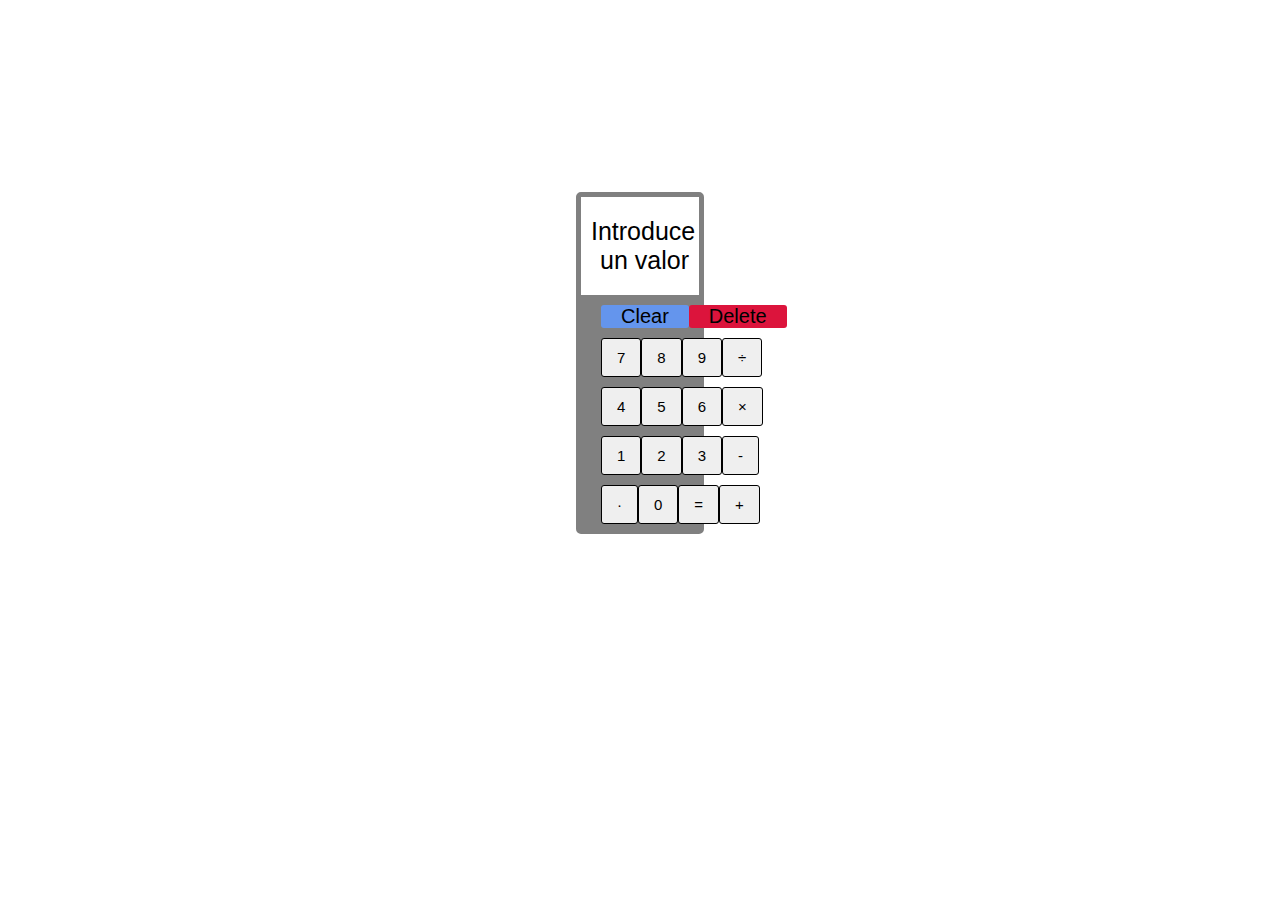
<file: Calculator/index.html>
<!DOCTYPE html>
<html lang="en">
    <head>
        <meta charset="UTF-8">
        <meta http-equiv="X-UA-Compatible" content="IE=edge">
        <meta name="viewport" content="width=device-width, initial-scale=1.0">
        <title>Calculator</title>
        <link rel="stylesheet" href="css/style.css">
    </head>

    <body>
        
        <main>
            <div class="result" >
                <span id="result">Introduce un valor</span>
            </div>
            
            <div class="top">
                <button class="top1" id="clear">Clear</button>
                <button class="top1" id="delete">Delete</button>
            </div>
            
            <div class="middle1">
                <button class="intermedium1" id="7">7</button>
                <button class="intermedium1" id="8">8</button>
                <button class="intermedium1" id="9">9</button>
                <button class="intermedium1" id="÷">÷</button>
            </div>

            <div class="middle2">
                <button class="intermedium2" id="4">4</button>
                <button class="intermedium2" id="5">5</button>
                <button class="intermedium2" id="6">6</button>
                <button class="intermedium2" id="×">×</button>
            </div>
            
            <div class="middle3">
                <button class="intermedium3" id="1">1</button>
                <button class="intermedium3" id="2">2</button>
                <button class="intermedium3" id="3">3</button>
                <button class="intermedium3" id="-">-</button>

            </div>

            <div class="middle4">
                <button class="intermedium4" id="·">·</button>
                <button class="intermedium4" id="0">0</button>
                <button class="intermedium4" id="=">=</button>
                <button class="intermedium4" id="+">+</button>
            </div>
        </main>

        <script src="js/index.js"></script>
    </body>
</html>
</file>
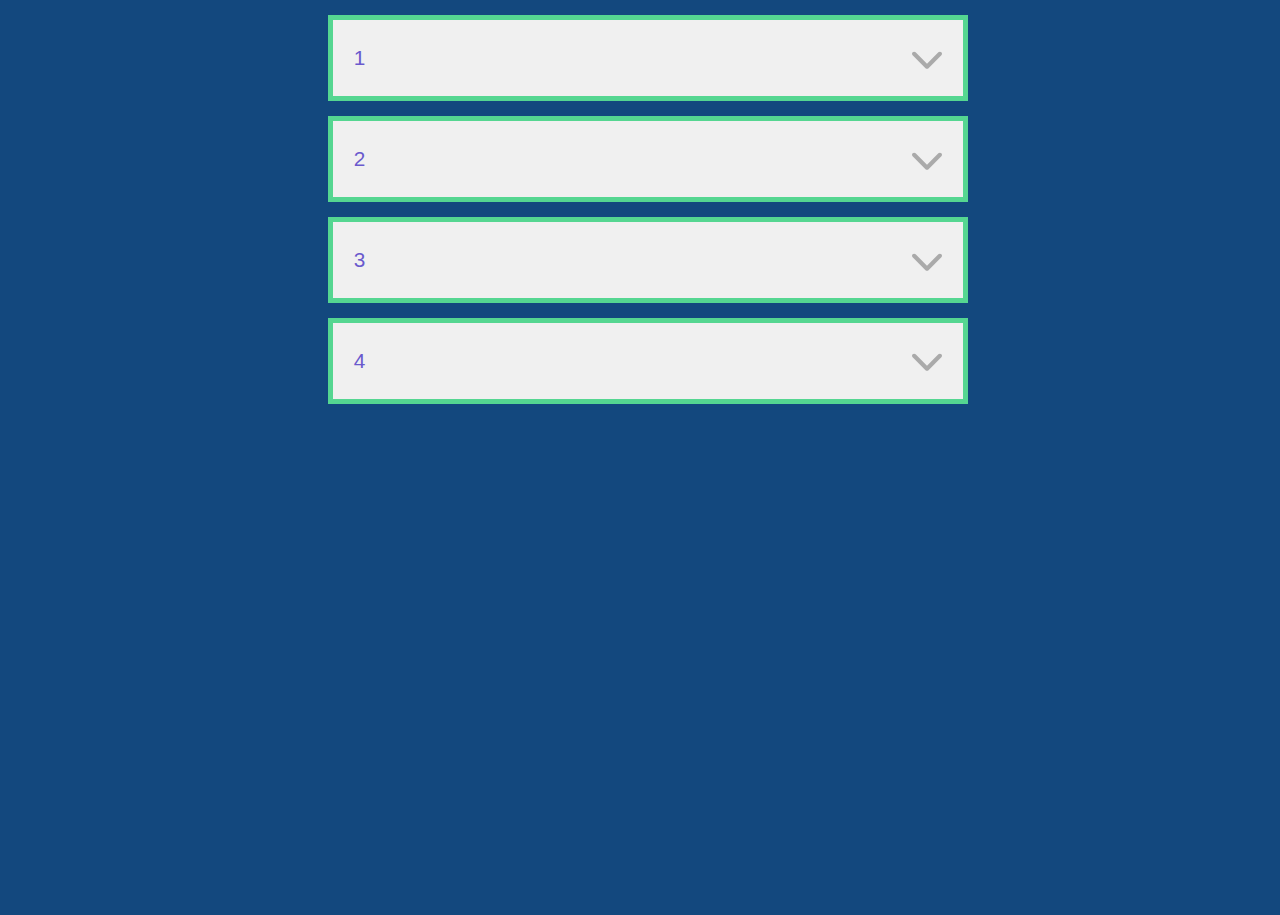
<file: Accordion/src/index.html>
<!DOCTYPE html>
<html lang="en">
  <head>
    <meta charset="UTF-8">
    <meta name="viewport" content="width=device-width, initial-scale=1">
    <title>Accordion</title>
    <meta name="description" content="A light foundation for your next frontend project based on webpack.">
    <link rel="stylesheet" href="styles/style.css">
  </head>
  <body>

    <div class="accordion">
      <div class="accordion-title">1</div>
      <div class="accordion-body collapsed">
        Lorem ipsum dolor sit amet, consectetur adipisicing elit. Illum quae fuga impedit quidem consequuntur nulla aperiam, officiis adipisci saepe ut laudantium alias et vitae excepturi tempora veritatis. Ipsa, labore est.
      </div>
    </div>
    <div class="accordion">
      <div class="accordion-title">2</div>
      <div class="accordion-body collapsed">
        Lorem, ipsum dolor sit amet consectetur adipisicing elit. Tempore voluptatem ipsam et labore accusantium nulla doloribus, voluptatum beatae officia voluptates ex nemo repudiandae eveniet hic molestiae, dignissimos quidem eos eaque!
      </div>
    </div>
    <div class="accordion">
      <div class="accordion-title">3</div>
      <div class="accordion-body collapsed">
        Lorem ipsum dolor sit amet consectetur adipisicing elit. Voluptatum eos dignissimos sit debitis minima facere. Itaque aperiam possimus nemo, maiores delectus repellendus laboriosam magni dolorum saepe atque ratione blanditiis consequatur.
      </div>
    </div>
    <div class="accordion">
      <div class="accordion-title">4</div>
      <div class="accordion-body collapsed">
        Lorem ipsum dolor sit amet consectetur adipisicing elit. Error sit asperiores facilis beatae magnam debitis ratione iusto consequatur sunt ex! Natus, corrupti provident autem ipsam suscipit illum sapiente reiciendis possimus.
    </div>
    </div>

    <script src="scripts/index.js"></script>
  </body>
</html>
</file>
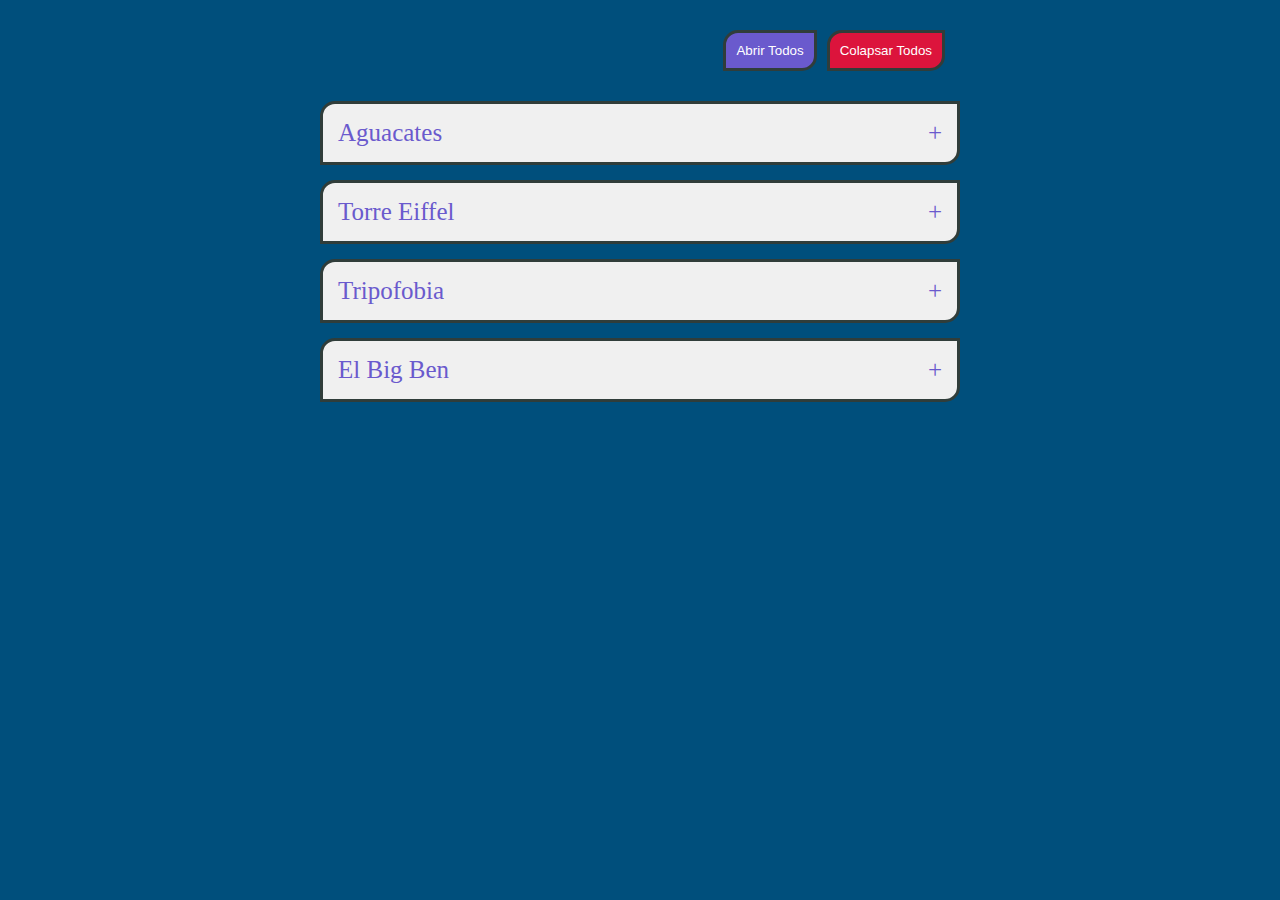
<file: Accordion2.0/src/index.html>
<!DOCTYPE html>
<html lang="en">
  <head>
    <meta charset="UTF-8">
    <meta name="viewport" content="width=device-width, initial-scale=1">
    <title>Accordion</title>
    <link rel="stylesheet" href="styles/style.css">
  </head>
  <body>
    <div class="buttons">
      <button id="openAllButton">Abrir Todos</button>
      <button id="collapseAllButton">Colapsar Todos</button>
    </div>

    <div class="accordion">
      <div class="accordion-title">
        Aguacates
        <span class="accordion-icon">+</span>
      </div>
      <div class="accordion-body collapsed">
        Los aguacates son una fruta, no una verdura. Técnicamente se consideran una baya de una sola semilla, lo creas o no.
      </div>
    </div>

    <div class="accordion">
      <div class="accordion-title">
        Torre Eiffel
        <span class="accordion-icon">+</span>
      </div>
      <div class="accordion-body collapsed">
        La Torre Eiffel puede ser 15 cm más alta durante el verano. Todo tiene una explicación, se debe a la expansión térmica que significa que el hierro se calienta, las partículas ganan energía cinética y ocupan más espacio.
      </div>
    </div>

    <div class="accordion">
      <div class="accordion-title">
        Tripofobia
        <span class="accordion-icon">+</span>
      </div>
      <div class="accordion-body collapsed">
        La tripofobia es el miedo a los agujeros muy juntos. O más específicamente, "una aversión a la vista de patrones irregulares o grupos de pequeños agujeros o protuberancias".
      </div>
    </div>

    <div class="accordion">
      <div class="accordion-title">
        El Big Ben
        <span class="accordion-icon">+</span>
      </div>
      <div class="accordion-body collapsed">
        Big Ben es el nombre con el que se conoce a la gran campana del reloj situado en el lado noroeste del Palacio de Westminster, la sede del Parlamento del Reino Unido, en Londres
      </div>
    </div>

    <script src="scripts/index.js"></script>
  </body>
</html>
</file>
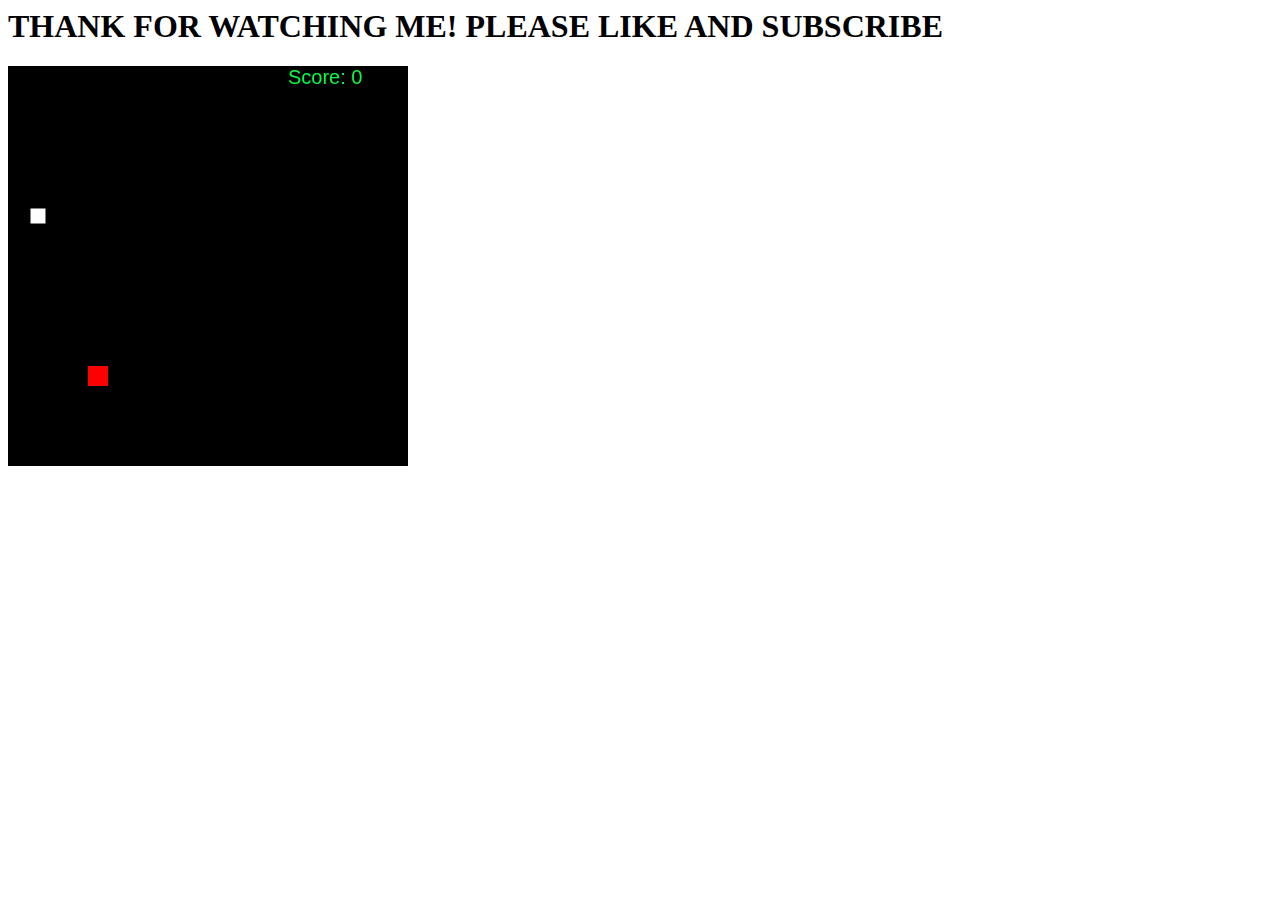
<file: Snake Game/snake.html>
<html>
    <head>
        <title>Snake Game</title>
    </head>

    <body>
        <h1> THANK FOR WATCHING ME! PLEASE LIKE AND SUBSCRIBE</h1>
        <canvas id="canvas" width="400" height="400"></canvas>
        <script src="game.js"></script>
    </body>
</html>
</file>
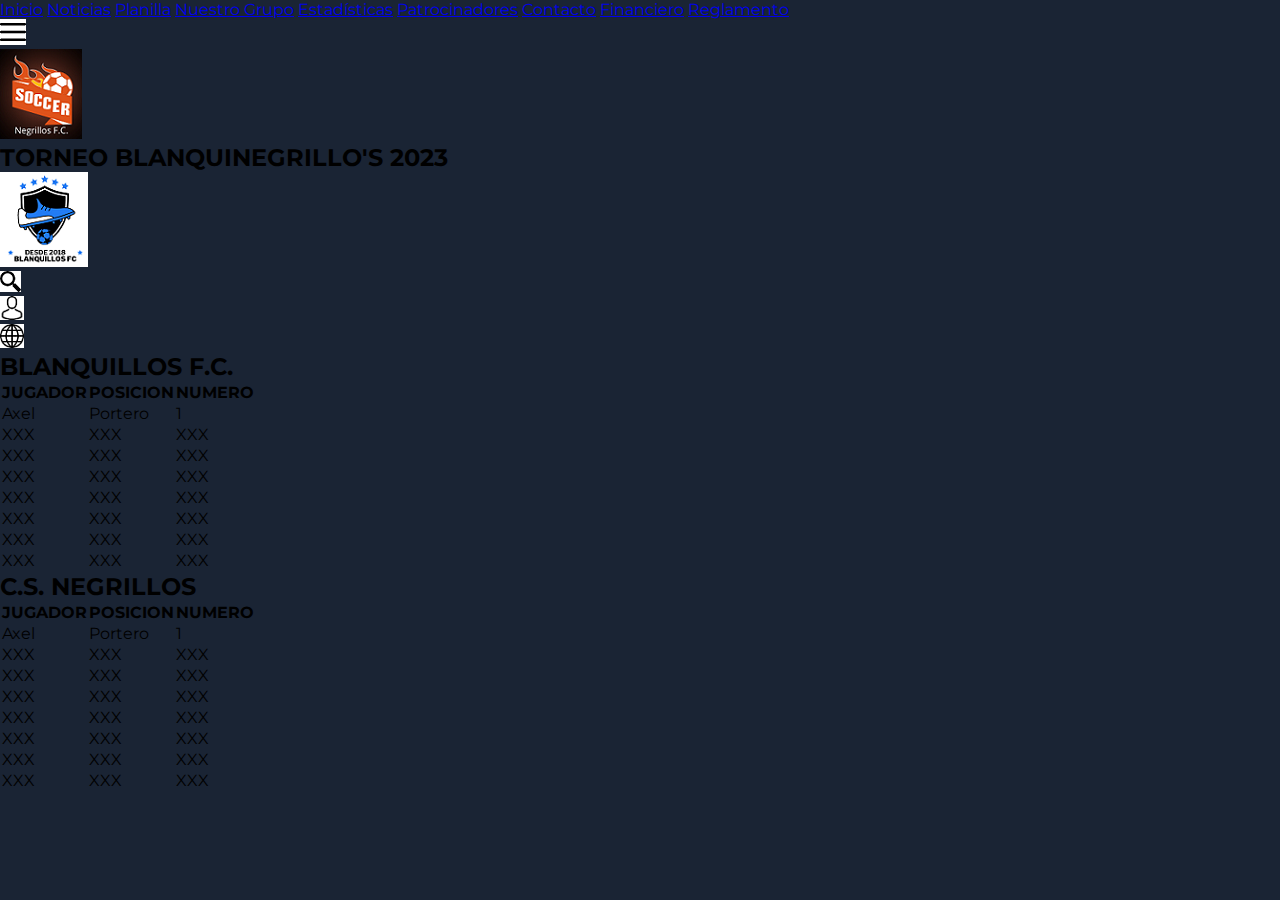
<file: Soccer/proxpartido.html>
<!DOCTYPE html>
<html lang="en">
    <head>
        <meta charset="UTF-8">
        <meta name="viewport" content="width=device-width, initial-scale=1.0">
        <title>Mejengueros</title>
        <link rel="stylesheet" href="css/style.css">
    </head>

    <body>
        <nav>
            <a href="index.html">Inicio</a>
            <a href="noticias.html">Noticias</a>
            <a href="http://localhost:3000/users">Planilla</a>
            <a href="grupo.html">Nuestro Grupo</a>
            <a href="stats.html">Estadísticas</a>
            <a href="patrocina.html">Patrocinadores</a>
            <a href="contacto.html">Contacto</a>
            <a href="financiero.html">Financiero</a>
            <a href="reglamento.html">Reglamento</a>
        </nav>

        <header>
            <div class="left">
                <img src="img/menu.png" alt="">
            </div>
            
            <div class="center">
                <img src="img/Negrillos3.png" alt="">
                <h2>TORNEO  BLANQUINEGRILLO'S 2023</h2>
                <img src="img/Blanquillos2.png" alt="">
            </div>
            
            <div class="right">
                <div class="lupa">
                    <img src="img/lupa.png" alt="">
                </div>

                <div class="avatar">
                    <img src="img/avatar.png" alt="">
                </div>

                <div class="mundo">
                    <img src="img/mundo.png" alt="">
                </div>
            </div>
        </header>

        <main class="proxpartido">
            <div class="left-position">
                <h2>BLANQUILLOS F.C.</h2>
                <table class="table">
                    <thead>
                        <tr>
                            <th scope="col">JUGADOR</th>
                            <th scope="col">POSICION</th>
                            <th scope="col">NUMERO</th>
                        </tr>
                    </thead>
                    <tbody>
                        <tr>
                          <td>Axel</td>
                          <td>Portero</td>
                          <td>1</td>
                        </tr>
                        <tr>
                            <td>XXX</td>
                            <td>XXX</td>
                            <td>XXX</td>
                        </tr>
                        <tr>
                            <td>XXX</td>
                            <td>XXX</td>
                            <td>XXX</td>
                        </tr>
                        <tr>
                            <td>XXX</td>
                            <td>XXX</td>
                            <td>XXX</td>
                        </tr>
                        <tr>
                            <td>XXX</td>
                            <td>XXX</td>
                            <td>XXX</td>
                        </tr>
                        <tr>
                            <td>XXX</td>
                            <td>XXX</td>
                            <td>XXX</td>
                        </tr>
                        <tr>
                            <td>XXX</td>
                            <td>XXX</td>
                            <td>XXX</td>
                        </tr>
                        <tr>
                            <td>XXX</td>
                            <td>XXX</td>
                            <td>XXX</td>
                        </tr>
                    </tbody>
                </table>
            </div>

            <div class="estadio">
                <div class="grada">
                    <div class="campo">
                        <div class="contenedor-porteria">
                            <div class="porteria porteria-izquierda"></div>
                        </div>
                        <div class="izquierda">
                            <div class="corner corner-superior"></div>
                            <div class="area">
                                <div class="area-pequena">
                                </div>
                                <div class="punto-penalty"></div>
                                <div class="arco"></div>
                            </div>
                            <div class="corner corner-inferior"></div>
                        </div>
                        <div class="circulo-central"></div>
                        <div class="derecha">
                            <div class="corner corner-superior"></div>
                            <div class="area">
                                <div class="area-pequena">
                                </div>
                                <div class="punto-penalty"></div>
                                <div class="arco"></div>
                            </div>
                            <div class="corner corner-inferior"></div>
                        </div>
                        <div class="contenedor-porteria">
                            <div class="porteria porteria-derecha"></div>
                        </div>
                    </div>
                </div>
            </div>

            <div class="right-position">
                <h2>C.S. NEGRILLOS</h2>
                <table class="table">
                    <thead>
                        <tr>
                            <th scope="col">JUGADOR</th>
                            <th scope="col">POSICION</th>
                            <th scope="col">NUMERO</th>
                        </tr>
                    </thead>
                    <tbody>
                        <tr>
                          <td>Axel</td>
                          <td>Portero</td>
                          <td>1</td>
                        </tr>
                        <tr>
                            <td>XXX</td>
                            <td>XXX</td>
                            <td>XXX</td>
                        </tr>
                        <tr>
                            <td>XXX</td>
                            <td>XXX</td>
                            <td>XXX</td>
                        </tr>
                        <tr>
                            <td>XXX</td>
                            <td>XXX</td>
                            <td>XXX</td>
                        </tr>
                        <tr>
                            <td>XXX</td>
                            <td>XXX</td>
                            <td>XXX</td>
                        </tr>
                        <tr>
                            <td>XXX</td>
                            <td>XXX</td>
                            <td>XXX</td>
                        </tr>
                        <tr>
                            <td>XXX</td>
                            <td>XXX</td>
                            <td>XXX</td>
                        </tr>
                        <tr>
                            <td>XXX</td>
                            <td>XXX</td>
                            <td>XXX</td>
                        </tr>
                    </tbody>
                </table>
            </div>
        </main>
        
    </body>
</html>
</file>
<file: Calculator/css/style.css>
*{
    margin: 0%;
    font-family: 'Segoe UI', Tahoma, Geneva, Verdana, sans-serif;
}

main {
    margin: 15% 45% 0 45%;
    font-size: 25px;
    border: 5px solid gray;
    border-radius: 5px;
}

/* #result {

} */

.result {
    padding: 20px 10px;
    border-bottom: 5px solid gray;
    text-align: right;
}

.top {
    background-color: gray;
    padding: 5px 20px;
    display: flex;
    justify-content: space-around;
}

.top > .top1 {
    border: 0px;
    border-radius: 3px;
    padding: 0 20px;
    font-size: 20px;
}

.top > .top1:hover {
    background-color: rgb(166, 166, 166);
}

.top > #clear {
    background-color: cornflowerblue;    
}

.top > #clear:hover {
    background-color: rgb(124, 170, 255);    
}

.top > #delete {
    background-color: crimson;    
}

.top > #delete:hover {
    background-color: rgb(255, 52, 93);    
}

.middle1 {
    background-color: gray;
    padding: 5px 20px;
    display: flex;
    justify-content: space-around;
}

.middle1 > .intermedium1 {
    border: 0.5px solid black;
    border-radius: 3px;
    padding: 10px 15px;
    font-size: 15px;
}

.middle1 > .intermedium1:hover {
    background-color: rgb(166, 166, 166);
}

.middle2 {
    background-color: gray;
    padding: 5px 20px;
    display: flex;
    justify-content: space-around;
}

.middle2 > .intermedium2 {
    border: 0.5px solid black;
    border-radius: 3px;
    padding: 10px 15px;
    font-size: 15px;
}

.middle2 > .intermedium2:hover {
    background-color: rgb(166, 166, 166);
}

.middle3 {
    background-color: gray;
    padding: 5px 20px;
    display: flex;
    justify-content: space-around;
}

.middle3 > .intermedium3 {
    border: 0.5px solid black;
    border-radius: 3px;
    padding: 10px 15px;
    font-size: 15px;
}

.middle3 > .intermedium3:hover {
    background-color: rgb(166, 166, 166);
}

.middle4 {
    background-color: gray;
    padding: 5px 20px;
    display: flex;
    justify-content: space-around;
}

.middle4 > .intermedium4 {
    border: 0.5px solid black;
    border-radius: 3px;
    padding: 10px 15px;
    font-size: 15px;
}

.middle4 > .intermedium4:hover {
    background-color: rgb(166, 166, 166);
}
</file>
<file: Accordion/src/styles/style.css>
body {
  color: slateblue;
  font-family: sans-serif;
  background-color: #13487e;
}

html, body {
  width: 100%;
  height: 100%;
}

.accordion {
  font-family: "Segoe UI", sans-serif;
  margin-bottom: 1em;
  background-color: RGB(240, 240, 240);
  border: 5px solid RGB(85, 214, 145);
  margin: 15px 25%;
}

.accordion-title {
  padding: 1em;
  font-size: 1.3em;
  display: flex;
  justify-content: space-between;
  align-items: center;
}
.accordion-title:hover {
  background-color: RGB(230, 230, 230);
  cursor: pointer;
}

.accordion-title-icon {
  width: 30px;
  fill: rgb(170, 170, 170);
}

.accordion-body {
  padding: 1em;
  border-top: 3px solid RGB(210, 210, 210);
}

.collapsed {
  display: none;
}

/*# sourceMappingURL=style.css.map */
</file>
<file: Accordion2.0/src/styles/style.css>
body {
  color: slateblue;
  font-family: Cambria, Cochin, Georgia, Times, "Times New Roman", serif;
  background-color: #004f7c;
  margin: 0;
}

.accordion {
  font-family: Cambria, Cochin, Georgia, Times, "Times New Roman", serif;
  background-color: #f0f0f0;
  border: 3px solid #303d3a;
  border-radius: 15px 0;
  margin: 15px 25%;
}

.accordion-title {
  padding: 15px;
  font-size: 25px;
  display: flex;
  justify-content: space-between;
  align-items: center;
}
.accordion-title:hover {
  cursor: pointer;
  border-radius: 15px 0;
}

.accordion-body {
  padding: 15px;
  border: 5px solid #d2d2d2;
  border-radius: 15px 0;
  overflow: hidden;
}

.collapsed {
  display: none;
}

.buttons {
  margin: 15px 25%;
  display: flex;
  justify-content: flex-end;
  padding: 15px;
}

#openAllButton {
  padding: 10px;
  border: 3px solid #303d3a;
  border-radius: 15px 0;
  background-color: slateblue;
  color: white;
}
#openAllButton:hover {
  cursor: pointer;
  border-radius: 15px 0;
}

#collapseAllButton {
  padding: 10px;
  border: 3px solid #303d3a;
  border-radius: 15px 0;
  background-color: crimson;
  color: white;
  margin-left: 10px;
}
#collapseAllButton:hover {
  cursor: pointer;
  border-radius: 15px 0;
}/*# sourceMappingURL=style.css.map */
</file>
<file: Soccer/css/style.css>
@import url("https://fonts.googleapis.com/css2?family=Montserrat:ital,wght@1,900&display=swap");
* {
  padding: 0;
  margin: 0;
  font-family: "Montserrat", sans-serif;
}

html {
  background-color: #1a2434;
}

@media screen and (min-width: 1920px) {
  nav {
    background-color: #161c2d;
    width: 90vw;
    height: 3.5vh;
    margin: 0 5%;
  }
  nav a {
    display: inline-block;
    color: white;
    padding: 7px;
    text-decoration: none;
    font-size: 13px;
    margin-left: 5px;
    border-radius: 5px;
  }
  nav a:hover {
    background-color: gray;
  }
  header {
    width: 90vw;
    height: 11vh;
    background-color: white;
    margin: 10px 5%;
    display: flex;
    align-items: center;
    justify-content: space-between;
  }
  header .left {
    padding-left: 30px;
  }
  header .center {
    display: flex;
    align-items: center;
  }
  header .center h2 {
    padding: 0 30px;
    font-size: 30px;
  }
  header .right {
    padding-right: 30px;
    display: flex;
  }
  header .right .avatar {
    padding-left: 30px;
  }
  header .right .mundo {
    padding-left: 30px;
  }
  .content {
    display: flex;
    justify-content: space-evenly;
    align-items: center;
  }
  .content .content-left img {
    width: 35vw;
    height: 35vw;
    border-radius: 10px;
  }
  .content .content-right {
    display: flex;
    flex-direction: column;
    align-items: center;
    justify-content: center;
    background-color: #161c2d;
    border-radius: 10px;
    width: 30vw;
    height: 63vh;
  }
  .content .content-right .content-top {
    color: white;
    margin: 50px 0;
  }
  .content .content-right .content-center {
    color: white;
    margin: 50px 0;
    font-size: 20px;
  }
  .content .content-right .content-bottom {
    display: flex;
    align-items: center;
    justify-content: space-around;
    font-size: 10px;
    background-color: white;
    border-radius: 10px;
    color: black;
    width: 25vw;
    margin: 50px 0;
  }
  .content .content-right .score {
    color: red;
  }
  .content .content-right a {
    color: blue;
  }
  .stats {
    display: flex;
    justify-content: space-evenly;
    align-items: center;
    margin: 100px;
  }
  .stats h2 {
    color: white;
  }
  .stats .table {
    width: 30vw;
    text-align: center;
  }
  .stats .table thead {
    color: red;
  }
  .stats .table thead th {
    border: 1px solid white;
    border-radius: 5px;
  }
  .stats .table tbody {
    color: skyblue;
  }
  .stats .table tbody tr th {
    border: 1px solid white;
    border-radius: 5px;
  }
  .stats .table tbody tr td {
    border: 1px solid white;
    border-radius: 5px;
  }
  .stats .table tbody tr:hover {
    background-color: #111622;
  }
  .stats .stats-right {
    display: flex;
    flex-direction: column;
    justify-content: space-around;
    height: 25vh;
  }
  .financiament {
    margin: 100px 0px;
    display: flex;
    flex-direction: column;
    align-items: center;
  }
  .financiament h2 {
    color: white;
  }
  .financiament table {
    width: 70vw;
  }
  .financiament thead {
    color: red;
  }
  .financiament thead th {
    border: 1px solid white;
    border-radius: 5px;
  }
  .financiament tbody {
    color: white;
    text-align: center;
  }
  .financiament tbody tr th {
    border: 1px solid white;
    border-radius: 5px;
  }
  .financiament tbody tr td {
    border: 1px solid white;
    border-radius: 5px;
  }
  .financiament tbody tr:hover {
    background-color: #111622;
  }
  .proxpartido {
    display: flex;
    width: 100vw;
    justify-content: space-around;
    text-align: center;
    margin-top: 50px;
  }
  .proxpartido .left-position {
    margin-top: 100px;
  }
  .proxpartido .left-position h2 {
    color: white;
  }
  .proxpartido .left-position table thead {
    color: red;
  }
  .proxpartido .left-position table thead tr th {
    border: 1px solid white;
    border-radius: 5px;
    padding: 5px;
  }
  .proxpartido .left-position table tbody tr td {
    color: skyblue;
    border: 1px solid white;
    border-radius: 5px;
    padding: 5px;
  }
  .proxpartido .left-position table tbody tr:hover {
    background-color: #111622;
  }
  .proxpartido .right-position {
    margin-top: 100px;
  }
  .proxpartido .right-position h2 {
    color: white;
  }
  .proxpartido .right-position table thead {
    color: red;
  }
  .proxpartido .right-position table thead tr th {
    border: 1px solid white;
    border-radius: 5px;
    padding: 5px;
  }
  .proxpartido .right-position table tbody tr td {
    color: skyblue;
    border: 1px solid white;
    border-radius: 5px;
    padding: 5px;
  }
  .proxpartido .right-position table tbody tr:hover {
    background-color: #111622;
  }
  .proxpartido .estadio {
    display: flex;
    justify-content: center;
  }
  .proxpartido .estadio .grada {
    border-radius: 50px;
    background-color: #212529;
    padding: 5%;
    width: 780px;
  }
  .proxpartido .estadio .grada .campo {
    display: flex;
    justify-content: start;
    position: relative;
    width: 700px;
    height: 360px;
    background-image: url(../img/bg-green-grass.jpg);
    background-position: center;
    background-size: 100%;
    padding: 40px;
  }
  .proxpartido .estadio .grada .campo .izquierda {
    position: relative;
    width: 50%;
    border: 2px solid #fff;
    border-right: none;
    overflow: hidden;
  }
  .proxpartido .estadio .grada .campo .izquierda .corner {
    border: 1px solid #fff;
    width: 25px;
    height: 25px;
    border-radius: 50%;
  }
  .proxpartido .estadio .grada .campo .izquierda .corner-superior {
    position: absolute;
    top: -12px;
    left: -14px;
  }
  .proxpartido .estadio .grada .campo .izquierda .corner-inferior {
    position: absolute;
    bottom: -12px;
    left: -14px;
  }
  .proxpartido .estadio .grada .campo .izquierda .area {
    width: 90px;
    height: 160px;
    border: 1px solid #fff;
    top: 29%;
    position: absolute;
    border-left: none;
  }
  .proxpartido .estadio .grada .campo .derecha {
    position: relative;
    width: 50%;
    border: 2px solid #fff;
    overflow: hidden;
  }
  .proxpartido .estadio .grada .campo .derecha .corner {
    border: 1px solid #fff;
    width: 25px;
    height: 25px;
    border-radius: 50%;
  }
  .proxpartido .estadio .grada .campo .derecha .corner-superior {
    position: absolute;
    top: -12px;
    right: -14px;
  }
  .proxpartido .estadio .grada .campo .derecha .corner-inferior {
    position: absolute;
    bottom: -12px;
    right: -14px;
  }
  .proxpartido .estadio .grada .campo .derecha .area {
    width: 90px;
    height: 160px;
    border: 1px solid #fff;
    top: 29%;
    position: absolute;
    right: 0px;
    border-right: none;
  }
  .proxpartido .estadio .grada .campo .contenedor-porteria {
    display: flex;
    justify-content: center;
    align-items: center;
    flex-direction: column;
  }
  .proxpartido .estadio .grada .campo .porteria {
    border: 2px solid #fff;
    width: 15px;
    height: 50px;
  }
  .proxpartido .estadio .grada .campo .porteria-izquierda {
    border-right: none;
  }
  .proxpartido .estadio .grada .campo .porteria-derecha {
    border-left: none;
  }
}/*# sourceMappingURL=style.css.map */
</file>
